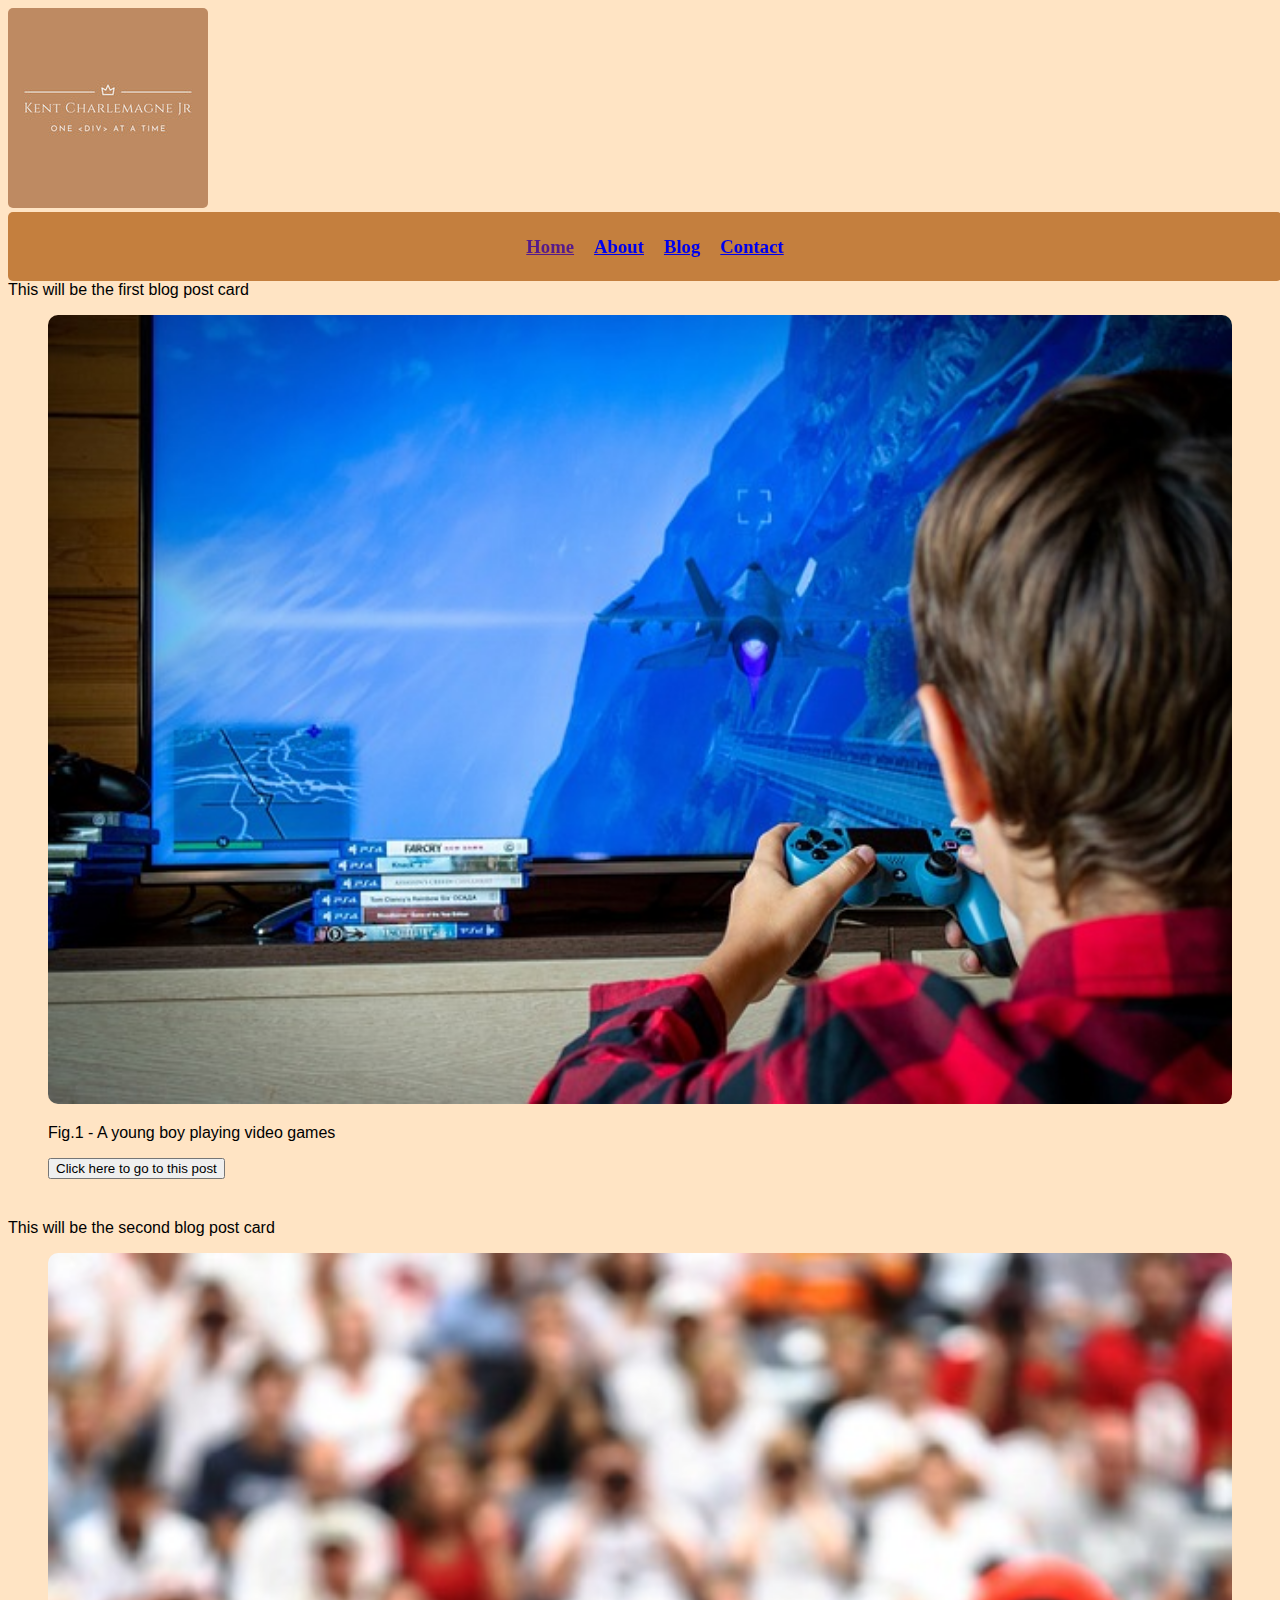
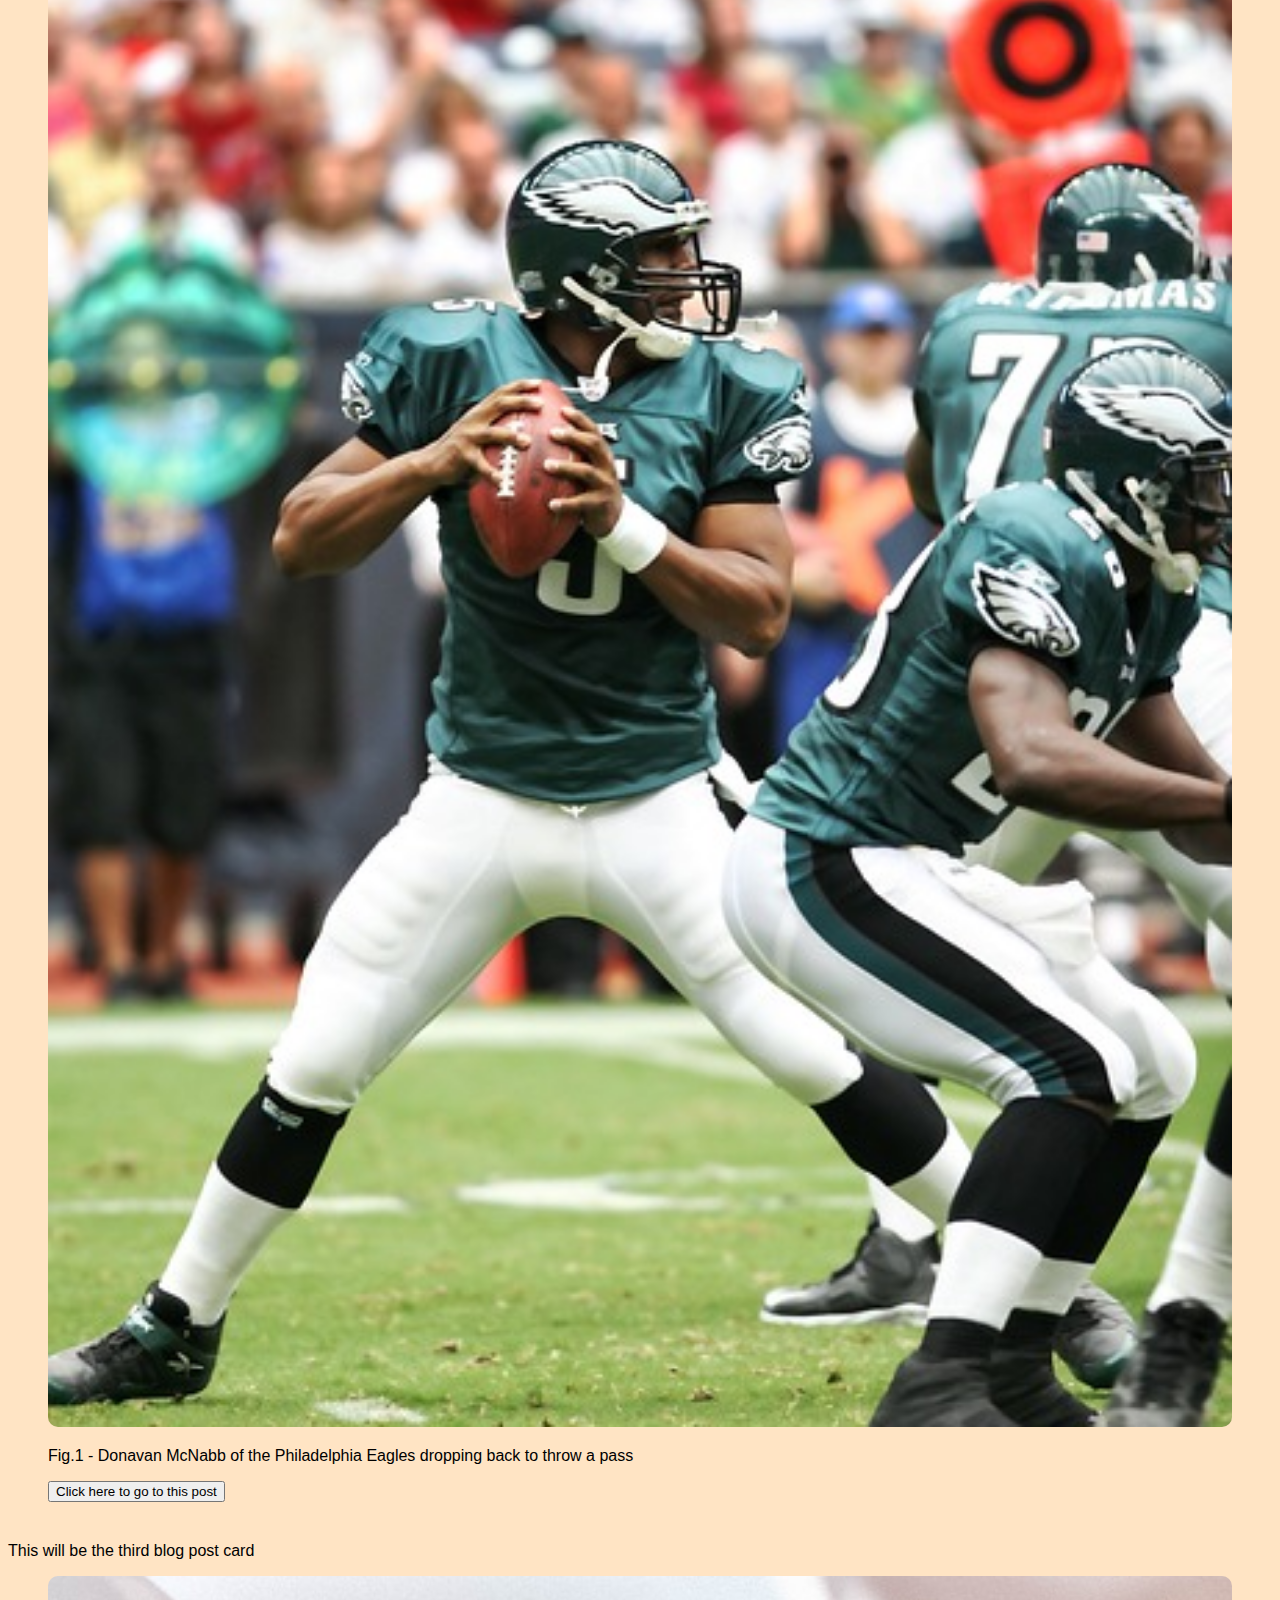
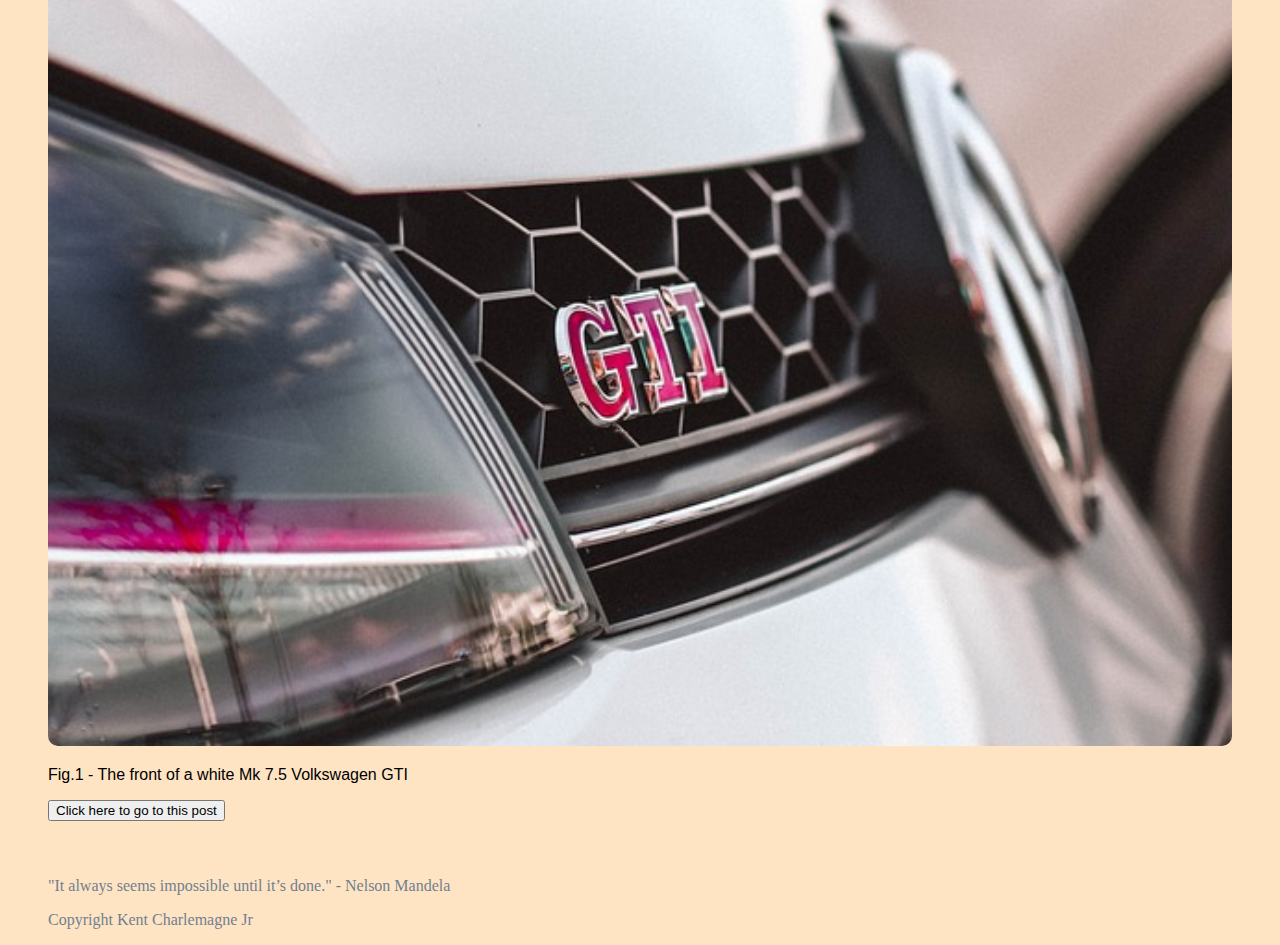
<file: index.html>
<!DOCTYPE html>
<html lang="en">

<head>
    <meta charset="utf-8">
    <meta name="viewport" content="width=device-width, initial-scale=1">
    <title>My Personal Blog Website</title>
    <link href="styles/maincss.css" rel="stylesheet">
</head>

<body>
    <img class="logo" src="assets/img/Preview.png" alt="My personal logo">
    <div class="navcontainer">
        <nav class="navbar">
            <ul class="navlist">
                <li>
                    <h3>
                        <a href="">Home</a>
                    </h3>
                </li>
                <li>
                    <h3>
                        <a href="static/about.html">About</a>
                    </h3>
                </li>
                <li>
                    <h3>
                        <a href="static/blogpost.html">Blog</a>
                    </h3>
                </li>
                <li>
                    <h3>
                        <a href="static/contact.html">Contact</a>
                    </h3>
                </li>
            </ul>
        </nav>
    </div>
    <div class="blogpostcard">
        <div class="firstpost">
            <div class="card">
                This will be the first blog post card
            </div>

            <div>
                <figure>
                    <img class="blogimg" src="assets/img/video-game-6578107_640.jpg" alt="a boy playing games">
                    <figcaption>
                        <p>Fig.1 - A young boy playing video games</p>
                    </figcaption>
                </figure>
            </div>
            <a href="static/blogpost.html"> <button>Click here to go to this post</button></a>
        </div>

        <div class="secondpost">
            <div class="card">
                This will be the second blog post card
            </div>

            <div>
                <figure>
                    <img class="blogimg" src="assets/img/football-1559924_640.jpg"
                        alt="a quarterback prepares to throw the ball">
                    <figcaption>
                        <p>Fig.1 - Donavan McNabb of the Philadelphia Eagles dropping back to throw a pass</p>
                    </figcaption>
                </figure>
            </div>
            <a href="static/blogpost.html"> <button>Click here to go to this post</button></a>
        </div>

        <div class="thirdpost">
            <div class="card">
                This will be the third blog post card
            </div>

            <div>
                <figure>
                    <img class="blogimg" src="assets/img/car-4160026_640.jpg" alt="The front of a car">
                    <figcaption>
                        <p>Fig.1 - The front of a white Mk 7.5 Volkswagen GTI </p>
                    </figcaption>
                </figure>
            </div>
            <a href="static/blogpost.html"> <button>Click here to go to this post</button></a>
        </div>
    </div>

    <footer class="footer">
        <ul>
            <p>"It always seems impossible until it’s done." - Nelson Mandela</p>
            <p>Copyright Kent Charlemagne Jr</p>
        </ul>
    </footer>

</body>
</file>
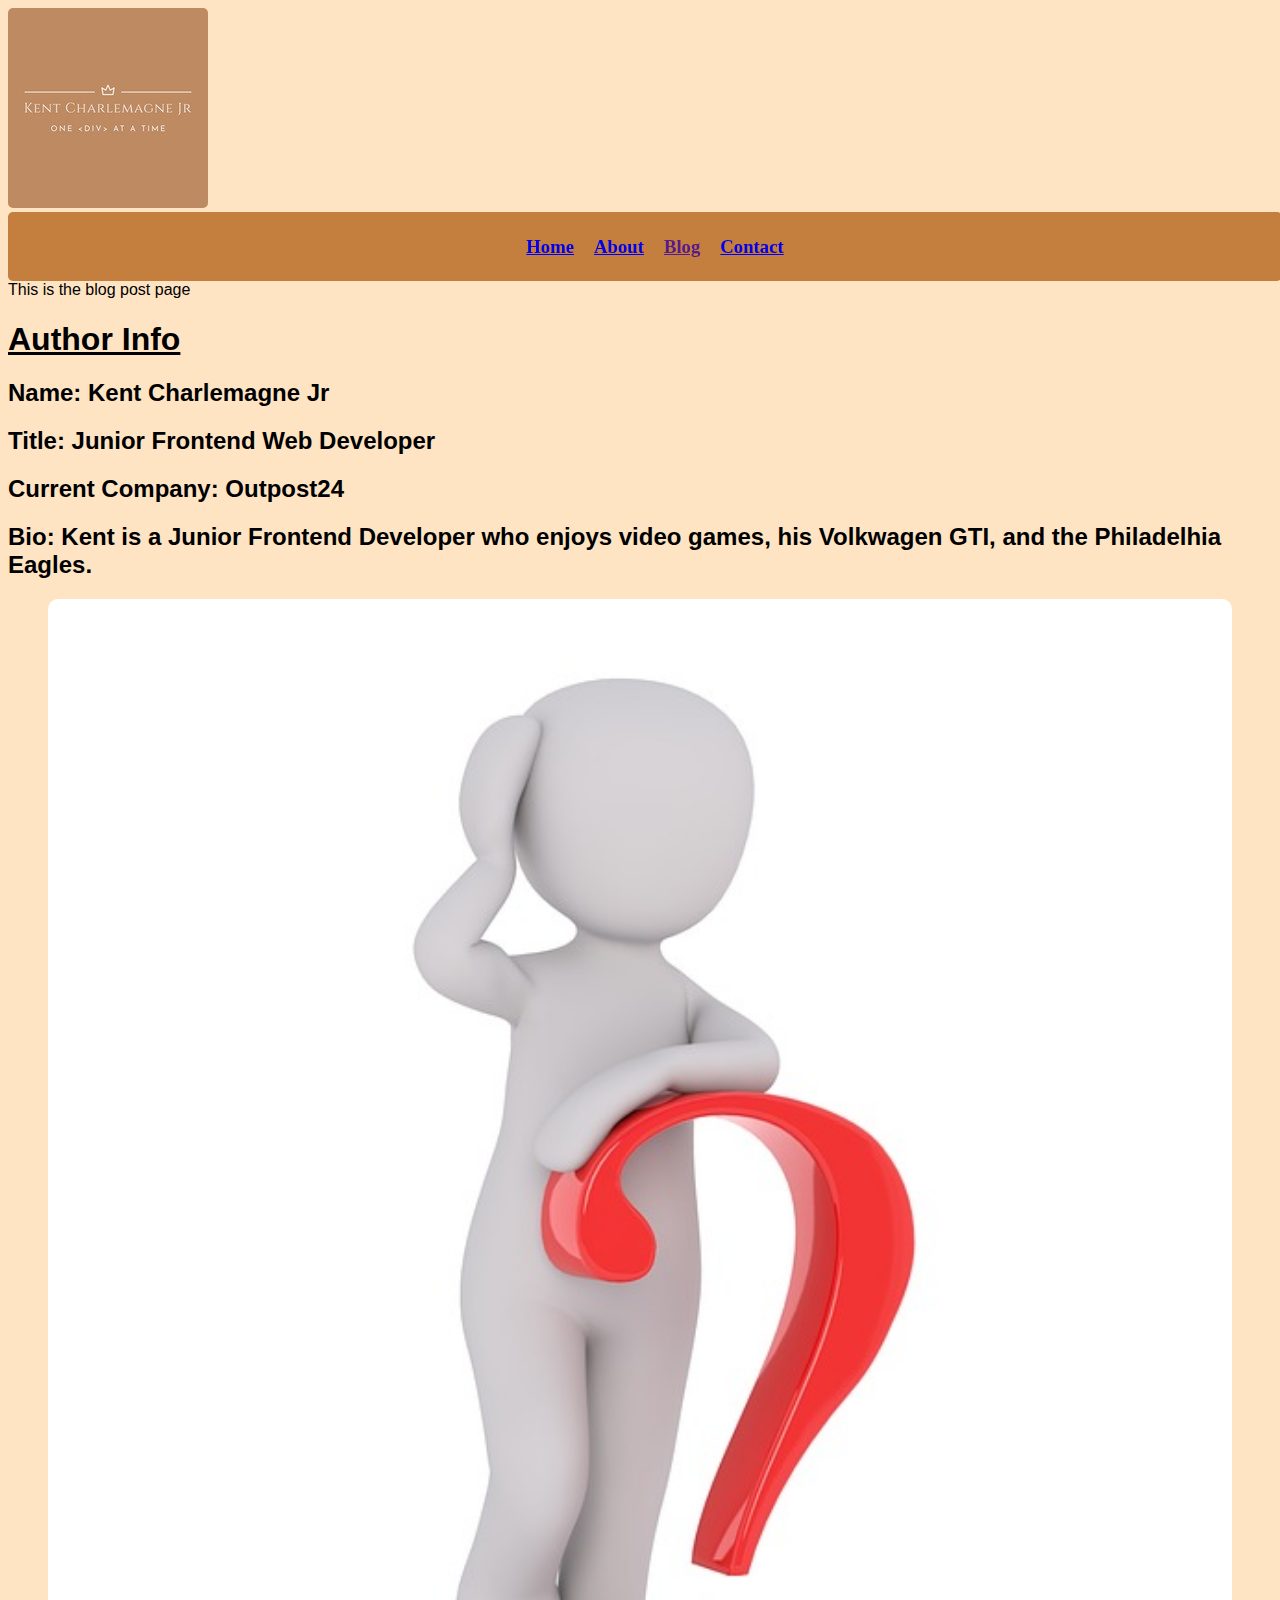
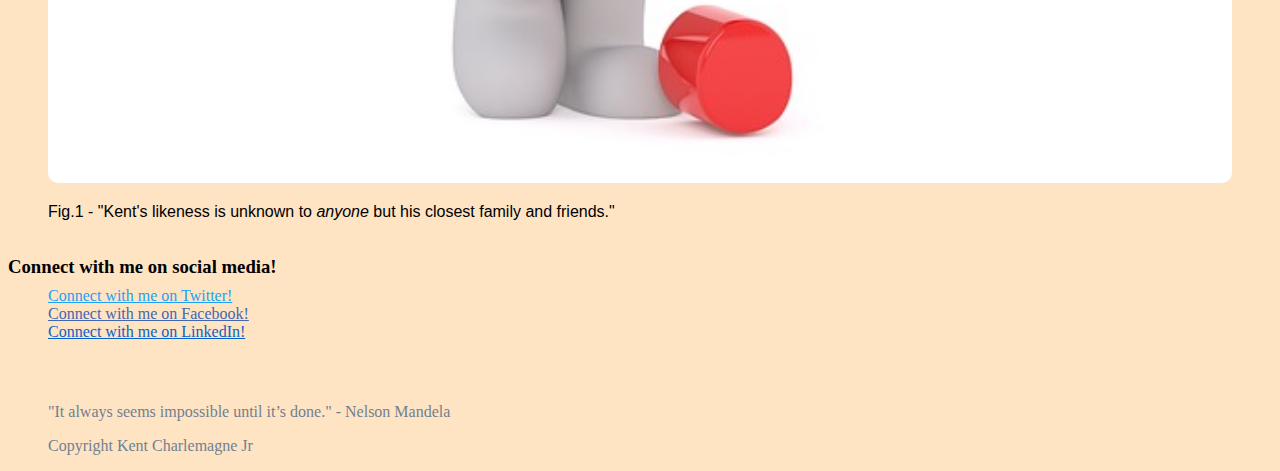
<file: static/blogpost.html>
<!DOCTYPE html>
<html lang="en">

<head>
    <meta charset="UTF-8">
    <meta name="viewport" content="width=device-width, initial-scale=1">
    <title>Blog Post Page</title>
    <link href="/styles/maincss.css" rel="stylesheet">
</head>

<body>
    <img class="logo" src="assets/img/Preview.png" alt="My personal logo">
    <div class="navcontainer">
        <nav class="navbar">
            <ul class="navlist">
                <li>
                    <h3>
                        <a href="/index.html">Home</a>
                    </h3>
                </li>
                <li>
                    <h3>
                        <a href="static/about.html">About</a>
                    </h3>
                </li>
                <li>
                    <h3>
                        <a href="">Blog</a>
                    </h3>
                </li>
                <li>
                    <h3>
                        <a href="static/contact.html">Contact</a>
                    </h3>
                </li>
            </ul>
        </nav>
    </div>

    <header class="blogpostheader">
        This is the blog post page
    </header>

    <div class="authorinfo">
        <h1><u>Author Info</u></h1>
        <h2>Name: Kent Charlemagne Jr</h2>
        <h2>Title: Junior Frontend Web Developer</h2>
        <h2>Current Company: Outpost24</h2>
        <h2>Bio: Kent is a Junior Frontend Developer who enjoys video games, his Volkwagen GTI, and the Philadelhia
            Eagles. </h2>
        <figure>
            <img src="assets/img/question-mark-2309040_640.jpg" alt="this is my avatar" class="avatar">
            <figcaption>
                <p>Fig.1 - "Kent's likeness is unknown to <em>anyone</em> but his closest family and friends."</p>
            </figcaption>
        </figure>
    </div>

    <div class="socialmedia">
        <h3>Connect with me on social media!</h3>
        <ul>
            <li class="social">
                <a class="twitter" href="http://twitter.com"> Connect with me on Twitter!</a>
            </li>
            <li class="social">
                <a class="facebook" href="http://facebook.com"> Connect with me on Facebook!</a>
            </li>
            <li class="social">
                <a class="linkedin" href="http://linkedin.com"> Connect with me on LinkedIn!</a>
            </li>
        </ul>
    </div>

    <footer class="footer">
        <ul>
            <p>"It always seems impossible until it’s done." - Nelson Mandela</p>
            <p>Copyright Kent Charlemagne Jr</p>
        </ul>
    </footer>




</body>
</file>
<file: styles/maincss.css>
@import url(first.css);
@import url(second.css);
@import url(third.css);
</file>
